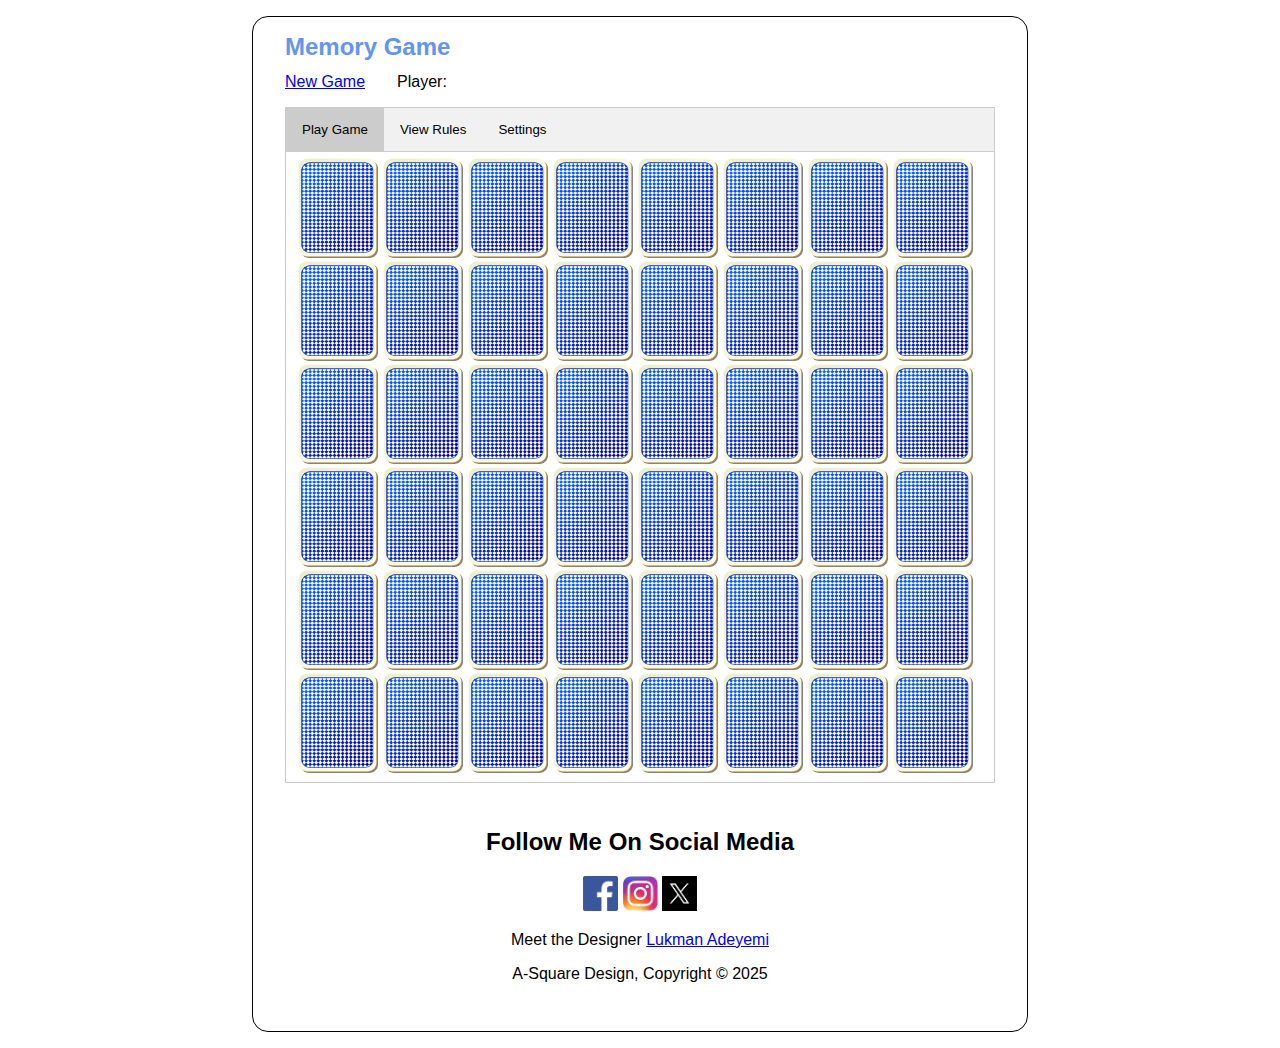
<file: index.html>
<!DOCTYPE html>
<html>
  <head>
    <meta charset="UTF-8" />
    <meta name="viewport" content="width=device-width, initial-scale=1" />
    <title>Memory Game</title>
    <link type="text/css" rel="stylesheet" href="css/memory.css" />
  </head>
  <body>
    <header>
      <h1>Memory Game</h1>
      <p id="new_game"><a href="index.html">New Game</a></p>
      <p id="player">&nbsp;</p>
      <p id="high_score">&nbsp;</p>
      <p id="correct">&nbsp;</p>
      <div class="clear"></div>
    </header>

    <div class="tabs">
      <button id="tabs_cards_link" class="tablinks active">Play Game</button>
      <button id="tabs_rules_link" class="tablinks">View Rules</button>
      <button id="tabs_settings_link" class="tablinks">Settings</button>
    </div>

    <div id="tabs_cards" class="tabcontent">
      <div id="cards"></div>
    </div>

    <div id="tabs_rules" class="tabcontent hide">
      <fieldset>
        <legend>How to play the Memory game</legend>
        <ul>
		  <li>
            Start by clicking on Settings to choose how many cards you want to play and enter your name.
          </li>
          <li>
            The cards are placed face down. Each card has a matching card.
          </li>
          <li>For each turn, the player select two cards.</li>
          <li>If the cards match, they are removed from the board.</li>
          <li>If the cards don't match, they are turned face down again.</li>
          <li>
            At the end of the game, the player receives a score based on the
            number of correct selections that were made.
          </li>
		  <li>
            Your highest score will be saved automatically for your next challenge. Have fun!
          </li>
        </ul>
      </fieldset>
    </div>

    <div id="tabs_settings" class="tabcontent hide">
      <label for="player_name">Player name:</label>
      <input type="text" id="player_name" /><br />

      <label for="num_cards">Number of cards:</label>
      <select id="num_cards">
        <option>48</option>
        <option>40</option>
        <option>32</option>
        <option>24</option>
        <option>16</option>
        <option>8</option></select
      ><br />

      <label>&nbsp;</label>
      <input type="button" id="save_settings" value="Save Settings" />
    </div>
	<footer>
        <div>  
			<h2 id="down">Follow Me On Social Media</h2>
        	<a href="https://www.facebook.com/lukmanadeyemi93" target="blank_"><img src="images/facebook.png" title="Facebook" alt="Facebook"  width="35" height="35"></a> <a href="https://www.instagram.com/iam_asquare/" target="blank_"><img src="images/instag.jpg" title="Instagram" alt="Instagram"  width="35" height="35"></a> <a href="https://x.com/lukmanadeyemi" target="blank_"><img src="images/twitter2.jpg" title="X" alt="X"  width="35" height="35"></a>
        	
			<p>
				Meet the Designer <a id="down1" href="designer.html">Lukman Adeyemi</a>
			</p>			
        	<p>
				A-Square Design, Copyright &copy; 2025
        	</p>
		</div> 
    </footer>
    <script src="main.js"></script>
  </body>
</html>
</file>
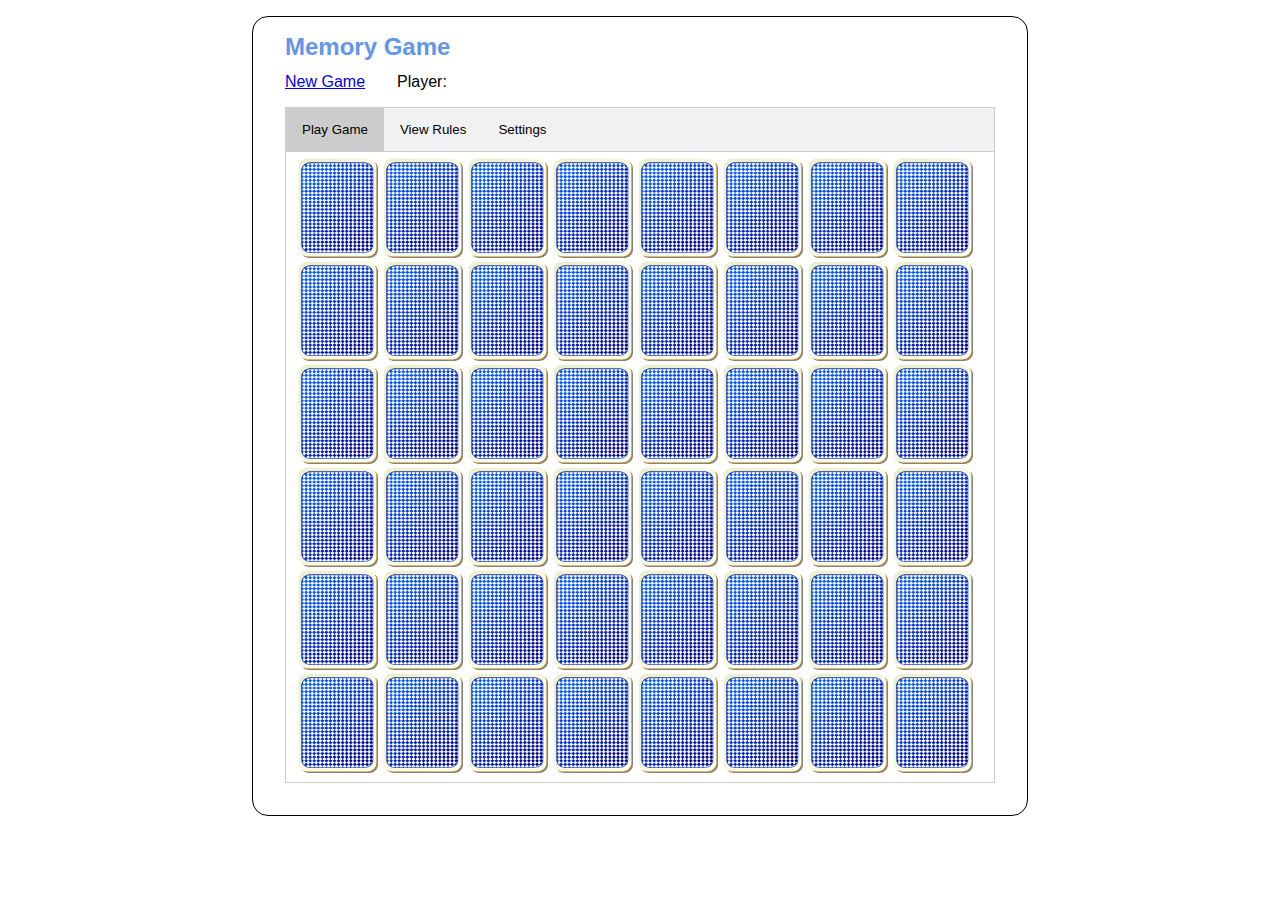
<file: P2 Memory Game Starter/index.html>
<!DOCTYPE html>
<html>
  <head>
    <meta charset="UTF-8" />
    <meta name="viewport" content="width=device-width, initial-scale=1" />
    <title>Memory Game</title>
    <link type="text/css" rel="stylesheet" href="css/memory.css" />
  </head>
  <body>
    <header>
      <h1>Memory Game</h1>
      <p id="new_game"><a href="index.html">New Game</a></p>
      <p id="player">&nbsp;</p>
      <p id="high_score">&nbsp;</p>
      <p id="correct">&nbsp;</p>
      <div class="clear"></div>
    </header>

    <div class="tabs">
      <button id="tabs_cards_link" class="tablinks active">Play Game</button>
      <button id="tabs_rules_link" class="tablinks">View Rules</button>
      <button id="tabs_settings_link" class="tablinks">Settings</button>
    </div>

    <div id="tabs_cards" class="tabcontent">
      <div id="cards"></div>
    </div>

    <div id="tabs_rules" class="tabcontent hide">
      <fieldset>
        <legend>How to play the Memory game</legend>
        <ul>
          <li>
            The cards are placed face down. Each card has a matching card.
          </li>
          <li>For each turn, the player select two cards.</li>
          <li>If the cards match, they are removed from the board.</li>
          <li>If the cards don't match, they are turned face down again.</li>
          <li>
            At the end of the game, the player receives a score based on the
            number of correct selections that were made.
          </li>
        </ul>
      </fieldset>
    </div>

    <div id="tabs_settings" class="tabcontent hide">
      <label for="player_name">Player name:</label>
      <input type="text" id="player_name" /><br />

      <label for="num_cards">Number of cards:</label>
      <select id="num_cards">
        <option>48</option>
        <option>40</option>
        <option>32</option>
        <option>24</option>
        <option>16</option>
        <option>8</option></select
      ><br />

      <label>&nbsp;</label>
      <input type="button" id="save_settings" value="Save Settings" />
    </div>

    <script src="main.js"></script>
  </body>
</html>
</file>
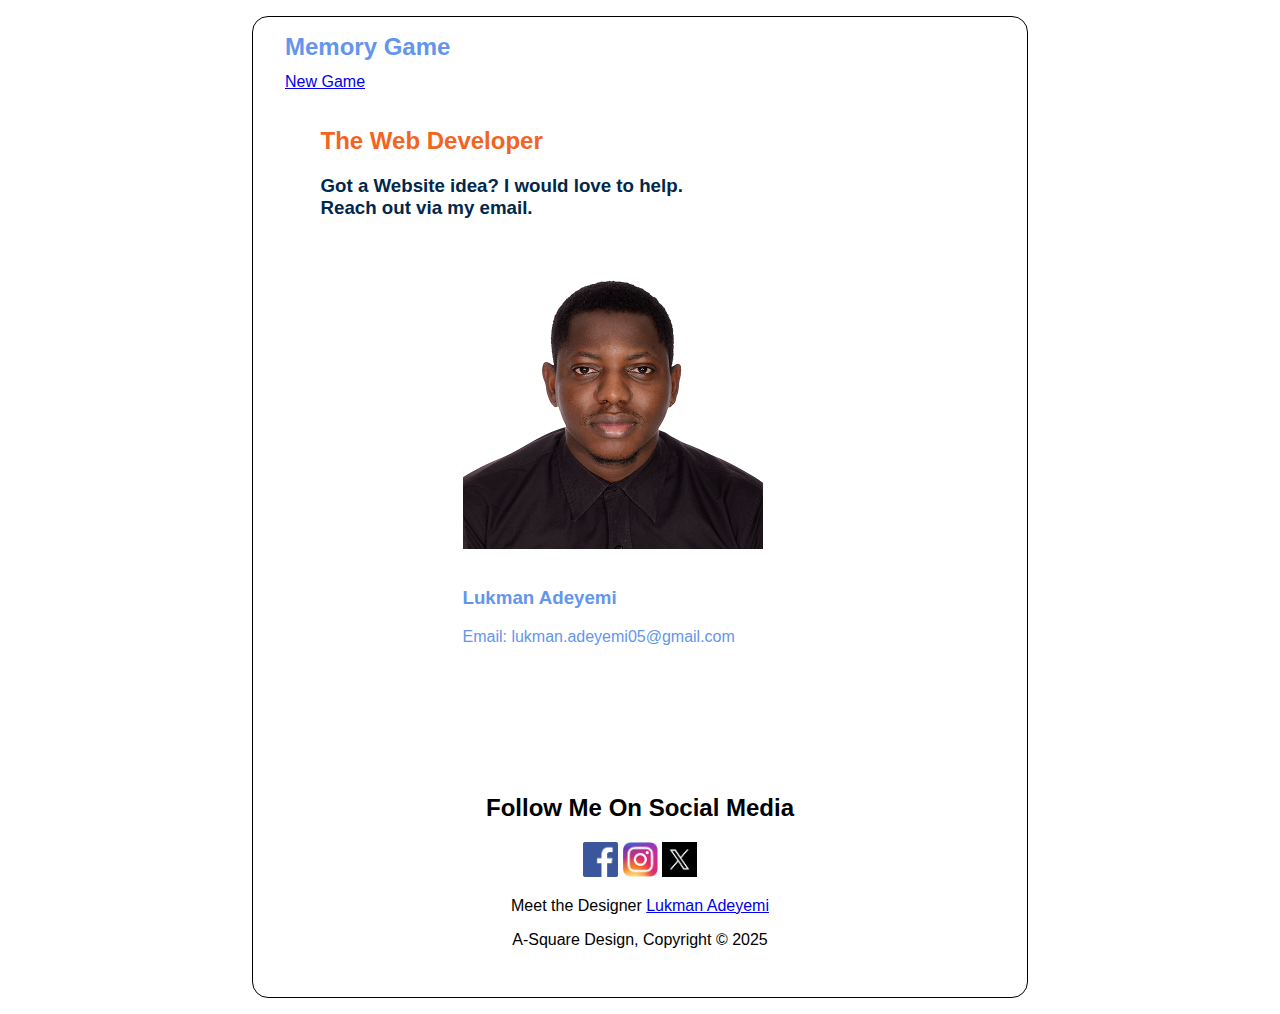
<file: designer.html>
<!DOCTYPE html>
<html>
  <head>
    <meta charset="UTF-8" />
    <meta name="viewport" content="width=device-width, initial-scale=1" />
    <title>Memory Game</title>
    <link type="text/css" rel="stylesheet" href="css/memory.css" />
  </head>
  <body>
    <header>
      <h1>Memory Game</h1>
      <p id="new_game"><a href="index.html">New Game</a></p>
      <p id="player">&nbsp;</p>
      <p id="high_score">&nbsp;</p>
      <p id="correct">&nbsp;</p>
      <div class="clear"></div>
    </header>
	<section>
		<h2 id="food"> The Web Developer</h2>
        <h3 id="food1">Got a Website idea? I would love to help. </br>Reach out via my email.  </h3>
        <div class="dark2">
            <img width="300" height="300" src="images/lukid.jpg">
             <span class="profile">
                            
                <h3> Lukman Adeyemi </h3>
				<p>Email: lukman.adeyemi05@gmail.com </p>
                
            </span>
        </div>
	</section>

	<footer>
        <div>  
			<h2 id="down">Follow Me On Social Media</h2>
        	<a href="https://www.facebook.com/lukmanadeyemi93" target="blank_"><img src="images/facebook.png" title="Facebook" alt="Facebook"  width="35" height="35"></a> <a href="https://www.instagram.com/iam_asquare/" target="blank_"><img src="images/instag.jpg" title="Instagram" alt="Instagram"  width="35" height="35"></a> <a href="https://x.com/lukmanadeyemi" target="blank_"><img src="images/twitter2.jpg" title="X" alt="X"  width="35" height="35"></a>
        	
			<p>
				Meet the Designer <a id="down1" href="designer.html">Lukman Adeyemi</a>
			</p>			
        	<p>
				A-Square Design, Copyright &copy; 2025
        	</p>
		</div> 
    </footer>
    <script src="main.js"></script>
  </body>
</html>
</file>
<file: css/memory.css>
body {
  font-family: Verdana, Arial, Helvetica, sans-serif;
  font-size: 100%;
  background-color: white;
  width: 710px;
  margin: 1em auto;
  border: 1px solid black;
  border-radius: 1em;
  padding: 0 2em 2em 2em;
  min-height: 80vh;   /* ensures body fills full viewport */
  display: flex;
  flex-direction: column;
  justify-content: space-between;
}
h1 {
  font-size: 150%;
  color: cornflowerblue;
  margin-bottom: 0.5em;
}
label {
  float: left;
  width: 10em;
}
input,
select {
  width: 10em;
  margin-right: 1em;
  margin-bottom: 1em;
}
input[type='checkbox'] {
  width: 2em;
}
header p {
  margin: 0 2em 1em 0;
}
#new_game,
#player,
#high_score,
#correct {
  float: left;
}
#cards img {
  height: 100px;
  width: 80px;
  padding-right: 5px;
  padding-bottom: 3px;
  float: left;
}
.clear {
  clear: both;
}
.hide {
  display: none;
}

.tabs {
  overflow: hidden;
  border: 1px solid #ccc;
  background-color: #f1f1f1;
}

/* Style the buttons that are used to open the tab content */
.tabs button {
  background-color: inherit;
  float: left;
  border: none;
  outline: none;
  cursor: pointer;
  padding: 14px 16px;
  transition: 0.3s;
}

/* Change background color of buttons on hover */
.tabs button:hover {
  background-color: #ddd;
}

/* Create an active/current tablink class */
.tabs button.active {
  background-color: #ccc;
}

/* Style the tab content */
.tabcontent {
  padding: 6px 12px;
  border: 1px solid #ccc;
  border-top: none;
}

/* Meet the designer */
.dark2{
    width: 50%;
    margin: 0 auto;
    color: cornflowerblue;
    height: 500px;
   
}
#food{
    text-align: left;
    margin-left: 5%;
	color: rgba(243, 100, 33);
    
}
#food1{
    text-align: left;
    margin-left: 5%;
    color:#00274C;
    margin-bottom: 30px;
}
.dark2 img{
    float: left;
    margin-right: 30px; 
    margin-bottom: 10px;    
}

.profile{
    margin-left: 30px;
    margin-top: 20px;
}

.profile h3{
    margin-top: 10px;
}


/* Footer Page  */
footer{
	padding-top: 25px;
	margin-top: auto;
	text-align: center;
}


/* =========================
   Mobile & Tablet (≤ 768px)
   ========================= */
@media (max-width: 768px) {
  /* Page shell */
  body {
    width: auto;            /* override fixed 710px */
    max-width: 100%;
    margin: 0;              /* use full screen width */
    border: none;
    border-radius: 0;
    padding: 12px;
  }

  h1 { font-size: 1.4rem; }

  /* Header: stop floating, allow wrapping */
  header {
    display: flex;
    flex-wrap: wrap;
    align-items: center;
    gap: 8px 12px;
    margin-bottom: 10px;
  }
  header p { margin: 0; }
  #new_game, #player, #high_score, #correct { float: none; }

  /* Tabs: stack for easy tapping */
  .tabs { border-left: 0; border-right: 0; }
  .tabs button {
    float: none;            /* stop horizontal float row */
    display: block;
    width: 100%;
    text-align: left;
    padding: 12px 14px;
  }
  .tabcontent {
    padding: 10px 12px;
    border-left: 0;
    border-right: 0;
  }

  /* Forms: full-width controls */
  label { float: none; width: auto; display: block; margin: 8px 0 4px; }
  input, select {
    width: 100%;
    max-width: 100%;
    margin: 0 0 12px 0;
  }
  input[type='checkbox'] { width: auto; }

  /* Cards: responsive grid, no right-side gap */
  #cards {
    display: grid;
    grid-template-columns: repeat(4, minmax(0, 1fr)); /* 4 fixed columns */
    grid-auto-flow: row;
    gap: 8px;
    width: 100%;
  }
 #cards img,
  #cards .card {
    width: 100%;
    height: auto;
    aspect-ratio: 4 / 5;
    object-fit: cover;
    float: none;
    padding: 0;
  }
  
  /* media query for meet your designer */
#food, #food1{
        text-align: center;
		display: flex;
		flex-wrap: wrap;
		padding-right: 20px;
    }
    
    .dark2 img{
        width: 300px;
        height: 300px;
		
        
    }
    
    .dark2{
		padding-right: 100px;
    }

	.profile h3{
		display: flex;
		flex-wrap: wrap;
	}
	
	
  footer {
    padding-top: 50px;
    padding-bottom: 30px;
  }
	
  #cards > .row { display: contents !important; } /* make row divs “vanish” to the grid */
  #cards > .clear { display: none !important; }  /* hide the trailing clear div */
  
  /* Utility */
  .clear { clear: both; }   /* keep for legacy, not needed with grid/flex */

}

/* =========================
   Desktop safeguard (≥ 769px)
   Restore desktop behavior
   ========================= */
@media (min-width: 769px) {
  /* put rows back on desktop */
  #cards > .row { 
    display: block !important; 
  }
  /* show the legacy clear element again */
  #cards > .clear { 
    display: block !important; 
  }

  /* revert card sizing/floats for desktop */
  #cards {
    display: block !important;            /* cancel grid if any cached inline styles exist */
    width: auto;                           /* natural width */
  }
  #cards img {
    width: 80px !important;
    height: 100px !important;
    float: left !important;
    padding-right: 5px !important;
    padding-bottom: 3px !important;
  }
}
</file>
<file: P2 Memory Game Starter/css/memory.css>
body {
  font-family: Verdana, Arial, Helvetica, sans-serif;
  font-size: 100%;
  background-color: white;
  width: 710px;
  margin: 1em auto;
  border: 1px solid black;
  border-radius: 1em;
  padding: 0 2em 2em 2em;
}
h1 {
  font-size: 150%;
  color: cornflowerblue;
  margin-bottom: 0.5em;
}
label {
  float: left;
  width: 10em;
}
input,
select {
  width: 10em;
  margin-right: 1em;
  margin-bottom: 1em;
}
input[type='checkbox'] {
  width: 2em;
}
header p {
  margin: 0 2em 1em 0;
}
#new_game,
#player,
#high_score,
#correct {
  float: left;
}
#cards img {
  height: 100px;
  width: 80px;
  padding-right: 5px;
  padding-bottom: 3px;
  float: left;
}
.clear {
  clear: both;
}
.hide {
  display: none;
}

.tabs {
  overflow: hidden;
  border: 1px solid #ccc;
  background-color: #f1f1f1;
}

/* Style the buttons that are used to open the tab content */
.tabs button {
  background-color: inherit;
  float: left;
  border: none;
  outline: none;
  cursor: pointer;
  padding: 14px 16px;
  transition: 0.3s;
}

/* Change background color of buttons on hover */
.tabs button:hover {
  background-color: #ddd;
}

/* Create an active/current tablink class */
.tabs button.active {
  background-color: #ccc;
}

/* Style the tab content */
.tabcontent {
  padding: 6px 12px;
  border: 1px solid #ccc;
  border-top: none;
}
</file>
